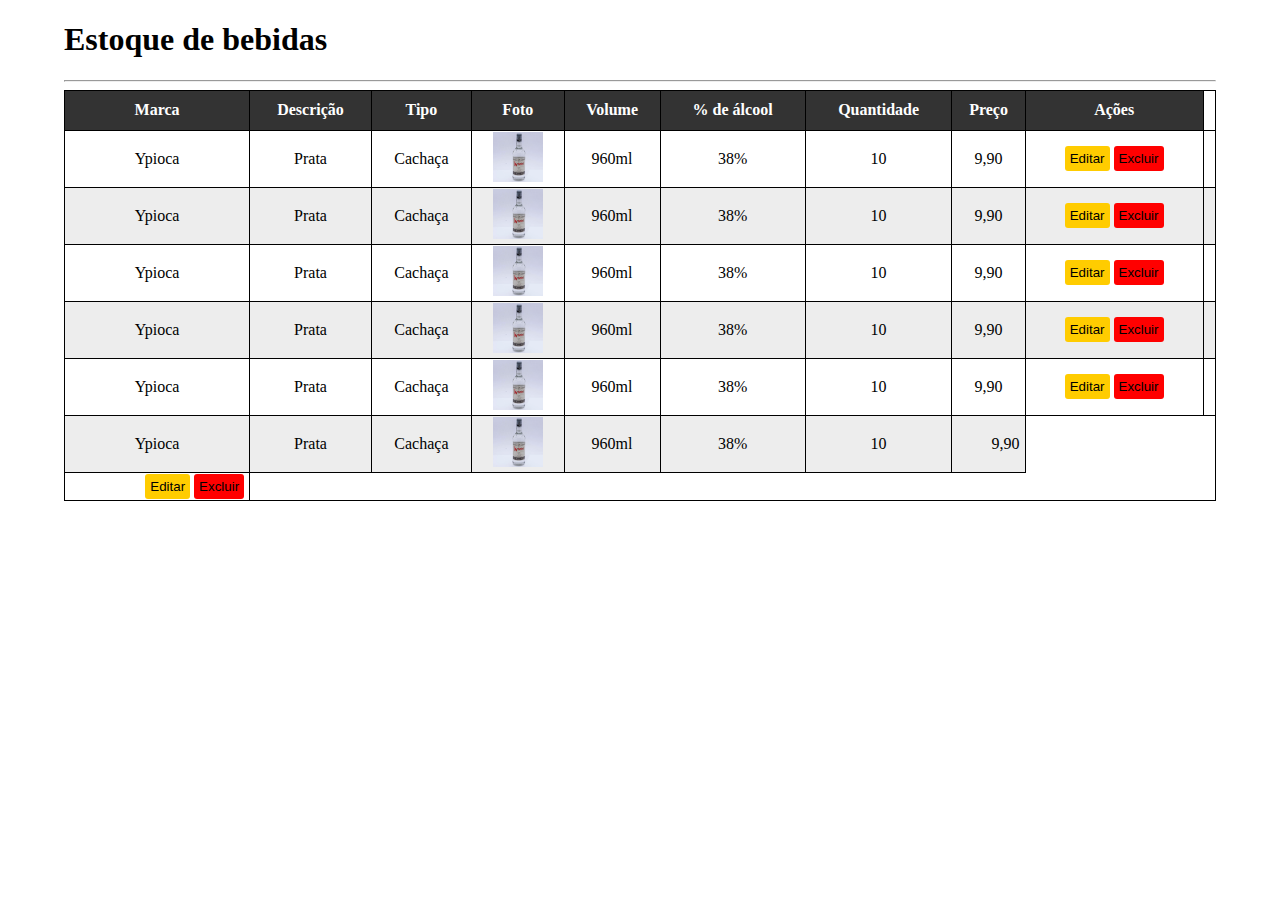
<file: index.html>
<!DOCTYPE html>
<html lang="en">
<head>
    <meta charset="UTF-8">
    <meta http-equiv="X-UA-Compatible" content="IE=edge">
    <meta name="viewport" content="width=device-width, initial-scale=1.0">
    <title>Document</title>
    <link rel="stylesheet" href="estilo.css">
</head>
<body>
    <h1>Estoque de bebidas</h1>
    <hr>

    <table>
        <thead>
            <tr>
                <th>Marca</th>
                <th>Descrição</th>
                <th>Tipo</th>
                <th>Foto</th>
                <th>Volume</th>
                <th>% de álcool</th>
                <th>Quantidade</th>
                <th>Preço</th>
                <th>Ações</th>
            </tr>
        </thead>

        <tbody>
            <tr>
                <td>Ypioca</td>
                <td>Prata</td>
                <td>Cachaça</td>
                <td> <img src="cachaca.avif"></td>
                <td>960ml</td>
                <td>38%</td>
                <td>10</td>
                <td>9,90</td>

                <td>
                    <button>Editar</button>
                    <button>Excluir</button>
                    <td>

                
            </tr>

                <tr>
                <td>Ypioca</td>
                <td>Prata</td>
                <td>Cachaça</td>
                <td> <img src="cachaca.avif"></td>
                <td>960ml</td>
                <td>38%</td>
                <td>10</td>
                <td>9,90</td>
                <td>
                    <button>Editar</button>
                    <button>Excluir</button>
                    <td>
                </tr>

                <tr>
                <td>Ypioca</td>
                <td>Prata</td>
                <td>Cachaça</td>
                <td> <img src="cachaca.avif"></td>
                <td>960ml</td>
                <td>38%</td>
                <td>10</td>
                <td>9,90</td>
                <td>
                    <button>Editar</button>
                    <button>Excluir</button>
                    <td>
                </tr>

                <tr>
                    <td>Ypioca</td>
                    <td>Prata</td>
                    <td>Cachaça</td>
                    <td> <img src="cachaca.avif"></td>
                    <td>960ml</td>
                    <td>38%</td>
                    <td>10</td>
                    <td>9,90</td>
                    <td>
                        <button>Editar</button>
                        <button>Excluir</button>
                        <td>
                </tr>
    
                    <tr>
                    <td>Ypioca</td>
                    <td>Prata</td>
                    <td>Cachaça</td>
                    <td> <img src="cachaca.avif"></td>
                    <td>960ml</td>
                    <td>38%</td>
                    <td>10</td>
                    <td>9,90</td>
                    <td>
                        <button>Editar</button>
                        <button>Excluir</button>
                        <td>
                    </tr>
    
                    <tr>
                    <td>Ypioca</td>
                    <td>Prata</td>
                    <td>Cachaça</td>
                    <td> <img src="cachaca.avif"></td>
                    <td>960ml</td>
                    <td>38%</td>
                    <td>10</td>
                    <td>9,90</td>
                    </tr>
                    
                    <td>
                        <button>Editar</button>
                        <button>Excluir</button>
                        </td>
                    
                
        
            </tr>
        </tbody>
    </table>
</body>
</html>
</file>
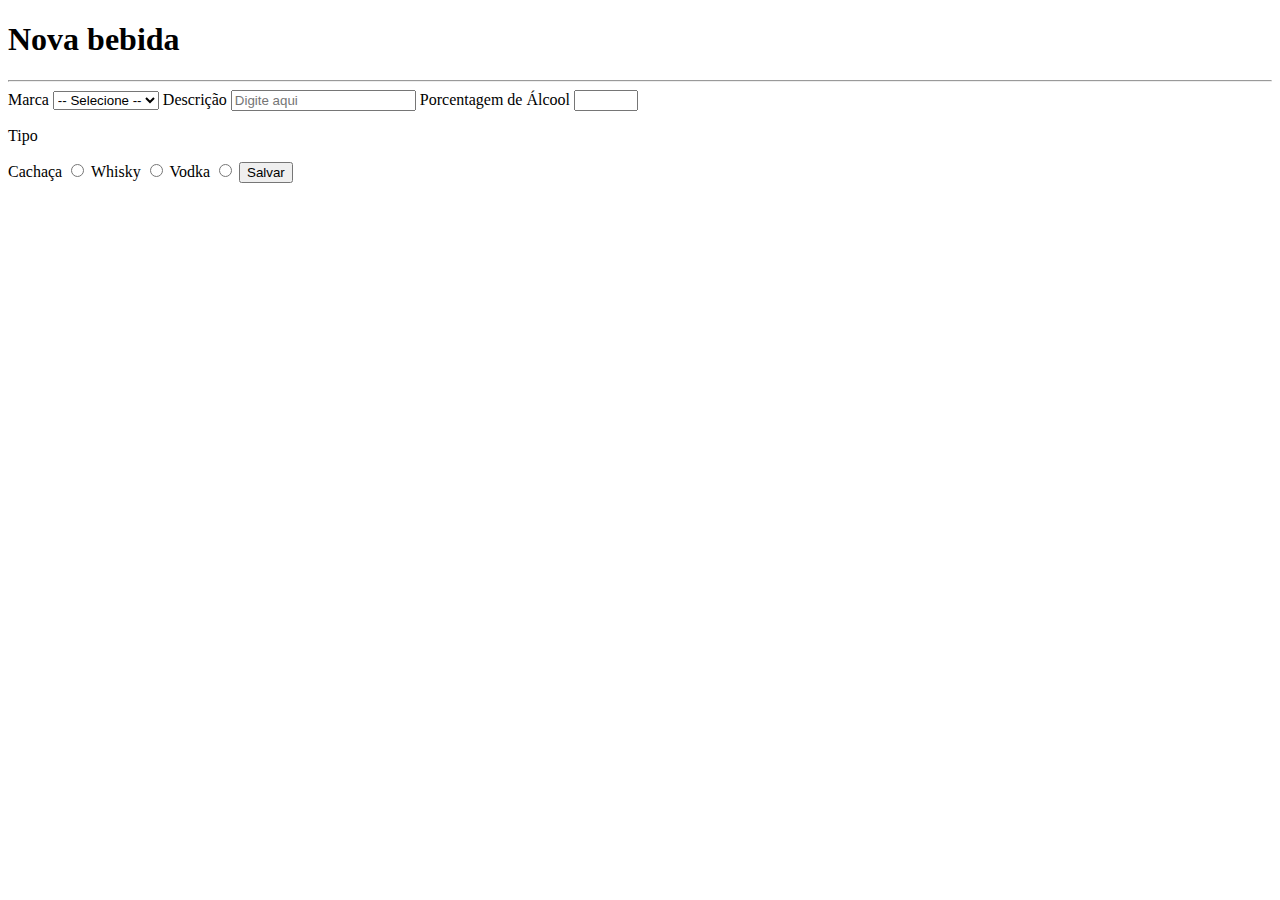
<file: novo.html>
<!DOCTYPE html>
<html lang="en">
<head>
    <meta charset="UTF-8">
    <meta http-equiv="X-UA-Compatible" content="IE=edge">
    <meta name="viewport" content="width=<h1>, initial-scale=1.0">
    <title>Document</title>
</head>
<body>
    <h1>Nova bebida</h1>
    <hr>

    <form action="">
        <label for="marca">Marca</label>
        <select id="marca">
            <option disabled selected> -- Selecione -- </option>
            <option>Ypioca</option>
            <option>Colonial</option>
            <option>Sapupara</option>
        </select>

        <label for="descricao">Descrição</label>
        <input type="text" id="descricao" placeholder="Digite aqui">

        <label for="">Porcentagem de Álcool</label>
        <input type="number" min="0" max="100">

        <p>Tipo</p>
        <label for="cachaca">Cachaça</label>
        <input id="cachaca" type="radio" name="tipo" value="Cachaça">

        <label for="whisky">Whisky</label>
        <input id="whisky" type="radio" name="tipo" value="Whisky">

        <label for="vodka">Vodka</label>
        <input id="vodka" type="radio" name="tipo" value="Vodka">

        <button>Salvar</button>

    </form>
</body>
</html>
</file>
<file: estilo.css>
body {
    width:  90%;
    margin: auto;
}

button{
    border-radius: 3px;
    border: 0;
    padding: 5px;
}

button:first-child{
background-color: #ffcc00;
}

button:last-child{
    background-color: red;
}

td:last-child{
    text-align: right;
    padding-right: 5px;
}

img {
    width: 50px;
}

table {
    width: 100%;
    border: 1px solid black;
    border-collapse: collapse;
}

th,td{
    border: 1px solid black;
}

tbody{
    text-align: center;
}

thead{
    background-color: #333333;
    color: white;
    height: 40px;
}

tbody > tr:nth-child(even){
background-color: #ededed;
}

tbody > tr:hover {
    text-decoration: underline;
    font-size: 1.1rem;
}
</file>
